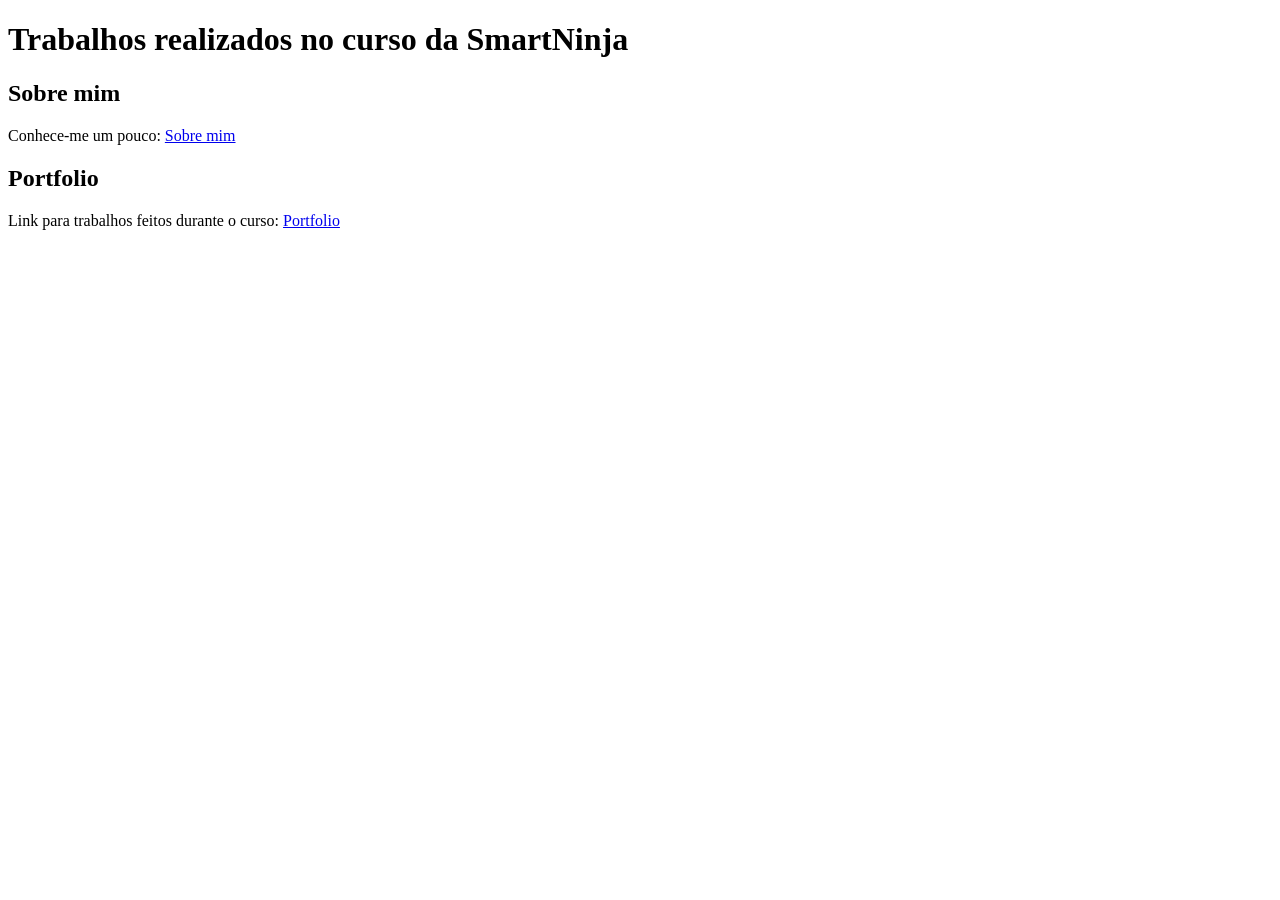
<file: templates/index.html>
<!DOCTYPE html>
<html lang="en">

    <head>

        <meta charset="UTF-8">
        <title>Aula 15</title>

    </head>

    <body>

        <h1>Trabalhos realizados no curso da SmartNinja</h1>
            <h2>Sobre mim</h2>
                <p>Conhece-me um pouco: <a href="/about/">Sobre mim</a></p>

            <h2>Portfolio</h2>
                <p>Link para trabalhos feitos durante o curso: <a href="/portfolio/">Portfolio</a></p>

    </body>
</html>
</file>
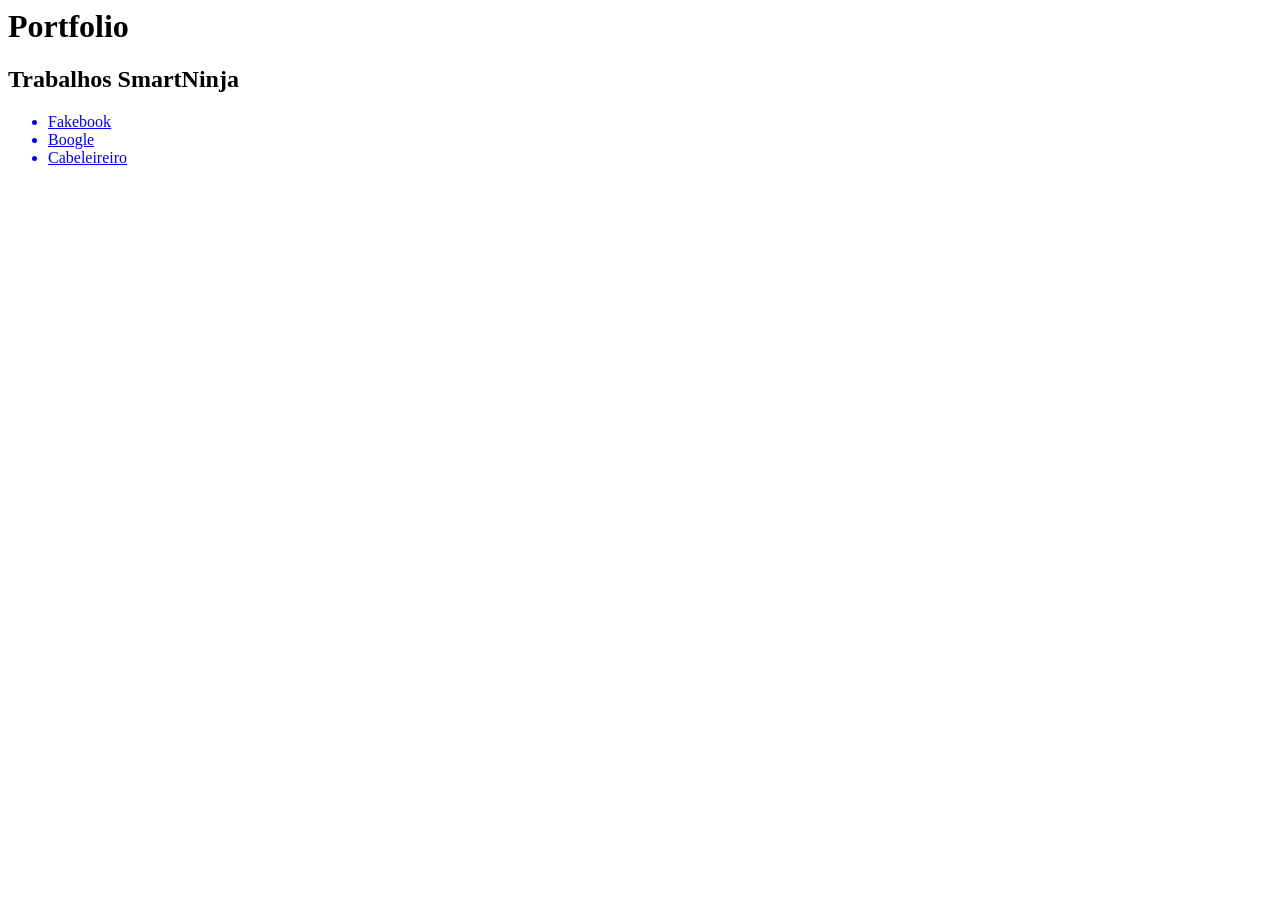
<file: templates/portfolio.html>
<html lang="en">
<head>

  <meta charset="utf-8">
  <meta name="viewport" content="width=device-width, initial-scale=1.0">

</head>

<body>

  <h1>Portfolio</h1>

  <h2>Trabalhos SmartNinja</h2>

  <ul>
      <a href="/portfolio/fakebook/"><li>Fakebook</li></a>
      <a href="/portfolio/boogle/"><li>Boogle</li></a>
      <a href="/portfolio/cabeleireiro/"><li>Cabeleireiro</li></a>
  </ul>

</body>
</html>
</file>
